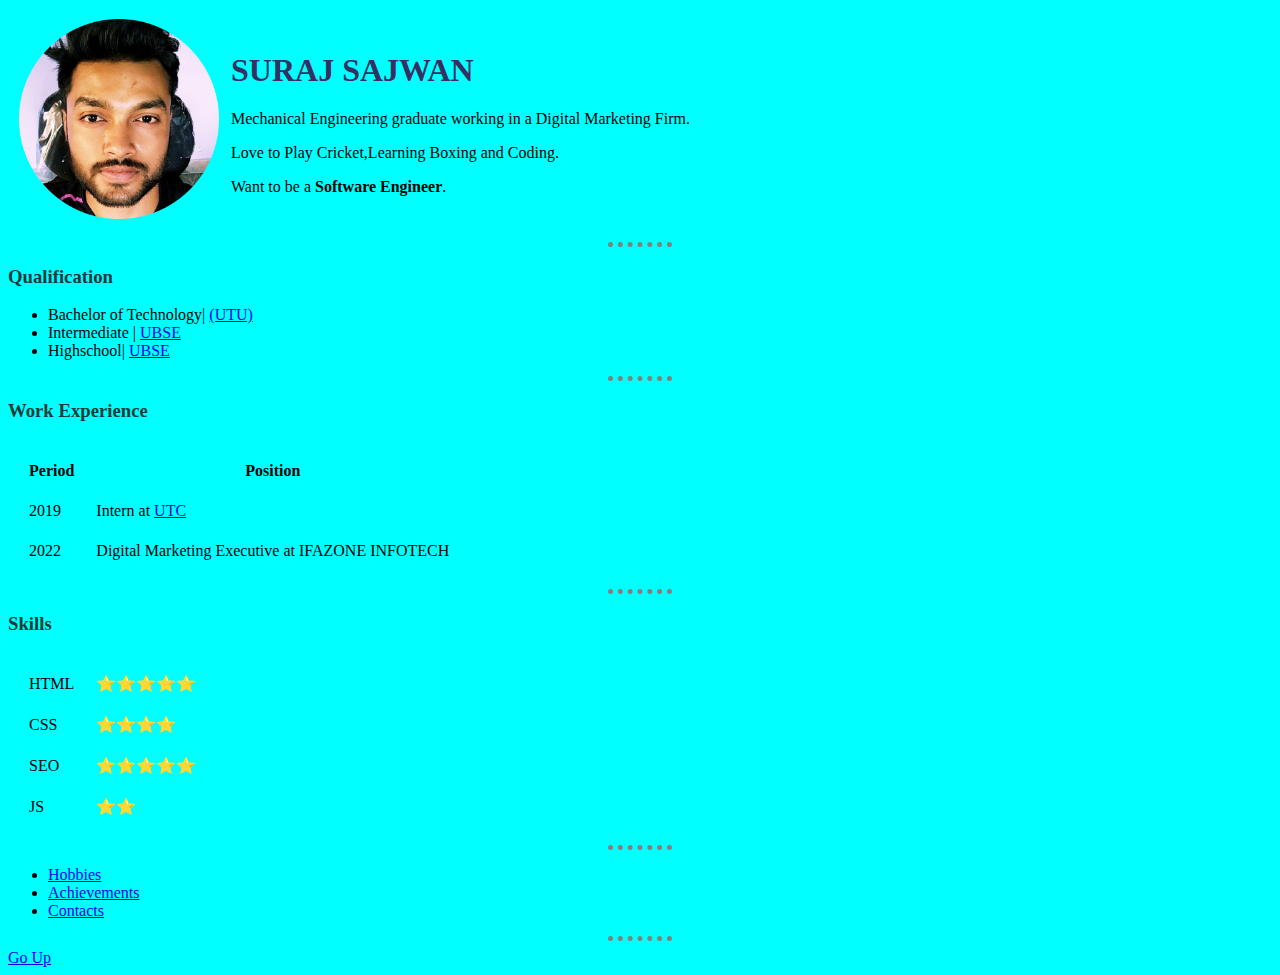
<file: index.html>
<!Doctype html>
<html>
    <head>
        <meta charset="utf-8">
        <meta http-equiv="X-UA-compatible" content="IE=edge">
        <meta name="view-port" content="width=device-width, initial-scale=1.0">
        <link rel="stylesheet" href="styles.css">
        <title>Home Page</title>


        <style>

        </style>
    </head>

        <body>
        
        <table cellspacing="10">
            <tr>
                <td><img src="images/suraj.png" alt="profile picture of suraj" width="200px"></td>
                <td> <h1>SURAJ SAJWAN</h1>
                    <p>Mechanical Engineering graduate working in a Digital Marketing Firm.</p>
                    <p>Love to Play Cricket,Learning Boxing and Coding.</p>
                    <p>Want to be a <strong>Software Engineer</strong>.</p></td>
            </tr>
       </table>

        <hr>

        <h3>Qualification</h3>
        <ul>
            <li>Bachelor of Technology| <a href="https://www.utu.ac.in">(UTU)</a></li>
            <li>Intermediate | <a href="https://www.ubse.com">UBSE</a></li>
            <li>Highschool| <a href="https://www.ubse.com">UBSE</a></li>
        </ul>
        <hr>
        <h3>Work Experience</h3>
        <table cellspacing="20px">
             <thead>
                <th>Period</th>
                <th>Position</th>
            </thead> 
            
            
             <tbody>
                 
                 <tr>
                <td>2019</td>
                <td>Intern at <a href="https://www.utconline.uk.gov.in/">UTC</a></td>
            </tr>
            <tr>
                <td>2022</td>
                <td>Digital Marketing Executive at IFAZONE INFOTECH</td>
            </tr>
           
        </tbody>
        
        </table>
        <!-- <div class="box1">
            <table>
                <tr>
                    <td>HTML </td>
                    
                    <td>&#9733;</td>
                    <td>&#9733;</td>
                    <td>&#9733;</td>
                    <td>&#9733;</td>
                    <td>&#9734;</td>
            
            </tr>
            <tr>
                <td>CSS </td>
               
                <td>&#9733</td>
                <td>&#9733</td>
                <td>&#9733</td>
                <td>&#9734</td>
                <td>&#9734</td>
            </tr>
            </table>
        </div>

        <div class="box2">
            <table>
                <tr>
                    <td>SEO</td>
                    <td>&#9733</td>
                    <td>&#9733</td>
                    <td>&#9733</td>
                    <td>&#9733</td>
                    <td>&#9733</td>
                </tr>
                <tr>
                    <td>Javascript</td>
                    <td>&#9733</td>
                    <td>&#9734</td>
                    <td>&#9734</td>
                    <td>&#9734</td>
                    <td>&#9734</td>
                </tr>
            </table>
        </div> -->

        <hr>
        <h3>Skills</h3>
        <table cellspacing="20pxpx">
            <tr>
                <td>HTML</td>
                <td> ⭐⭐⭐⭐⭐</td>

            </tr>
            
            <tr>
                <td>CSS  </td>
                <td>⭐⭐⭐⭐</td>
            </tr> 
            
            <tr>
                <td>SEO </td>
                <td>⭐⭐⭐⭐⭐</td>
            </tr>
            <tr>
                <td>JS </td>
                <td>⭐⭐</td>
            </tr>
            
        </table>
        
       
        
        
        <hr>


        <ul>
            <li><a href="hobbies.html">Hobbies</a></li>
            <li><a href="achievements.html">Achievements</a></li>
            <li><a href="contacts.html">Contacts</a></li>
        </ul>
            

        <hr>

        <a href="index.html">Go Up</a>

    </body>
</html>
</file>
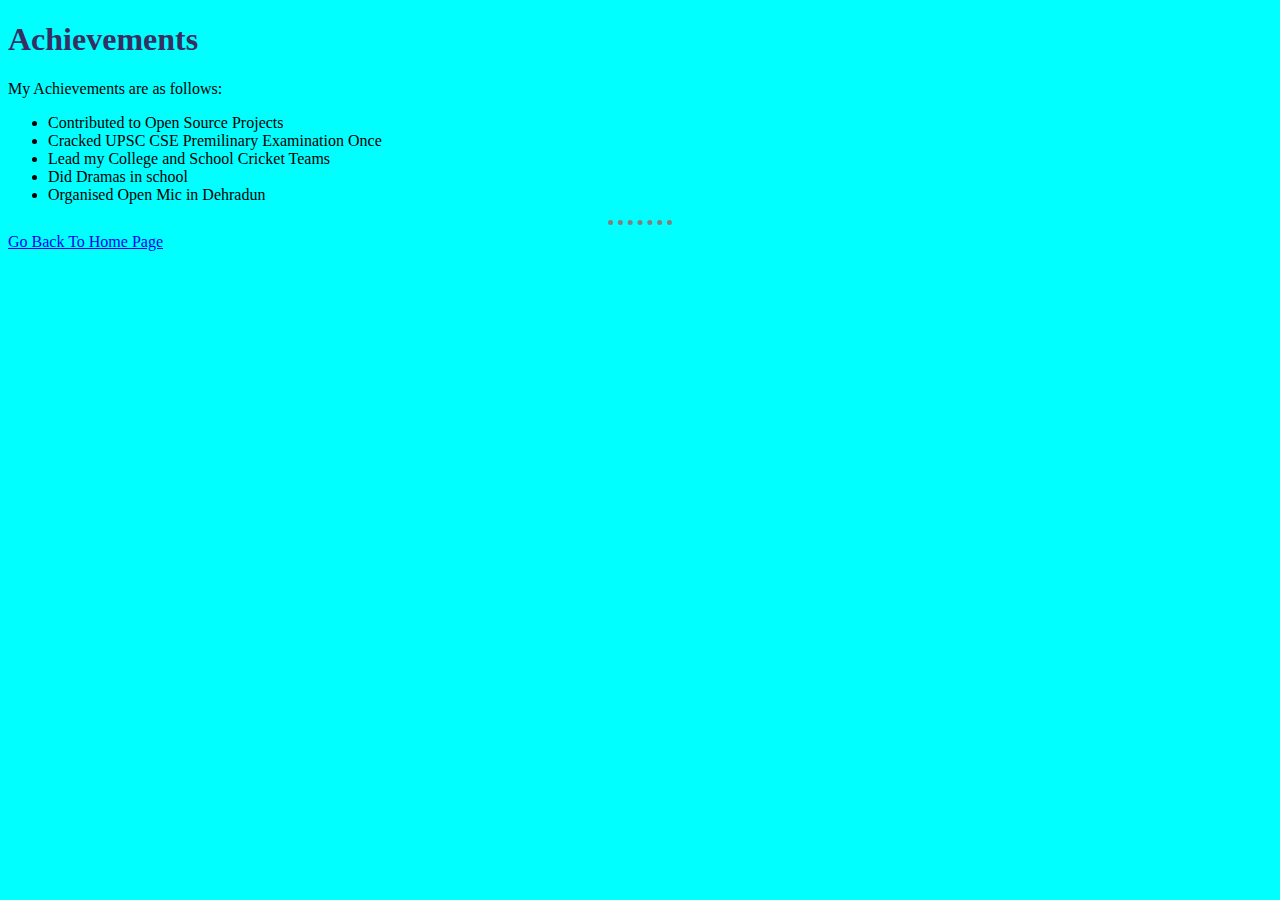
<file: achievements.html>
<!DOCTYPE html>
<html lang="en">
<head>
    <meta charset="UTF-8">
    <meta http-equiv="X-UA-Compatible" content="IE=edge">
    <meta name="viewport" content="width=device-width, initial-scale=1.0">
    <link rel="stylesheet" href="styles.css">
    <title>Achievements</title>
</head>
<body>
    <h1>Achievements</h1>
    <p>My Achievements are as follows:</p>
    <ul>
        <li>Contributed to Open Source Projects</li>
        <li>Cracked UPSC CSE Premilinary Examination Once</li>
        <li>Lead my College and School Cricket Teams </li>
        <li>Did Dramas in school</li>
        <li>Organised Open Mic in Dehradun</li>
    </ul>
    <hr>
    <a href="index.html">Go Back To Home Page</a>
</body>
</html>
</file>
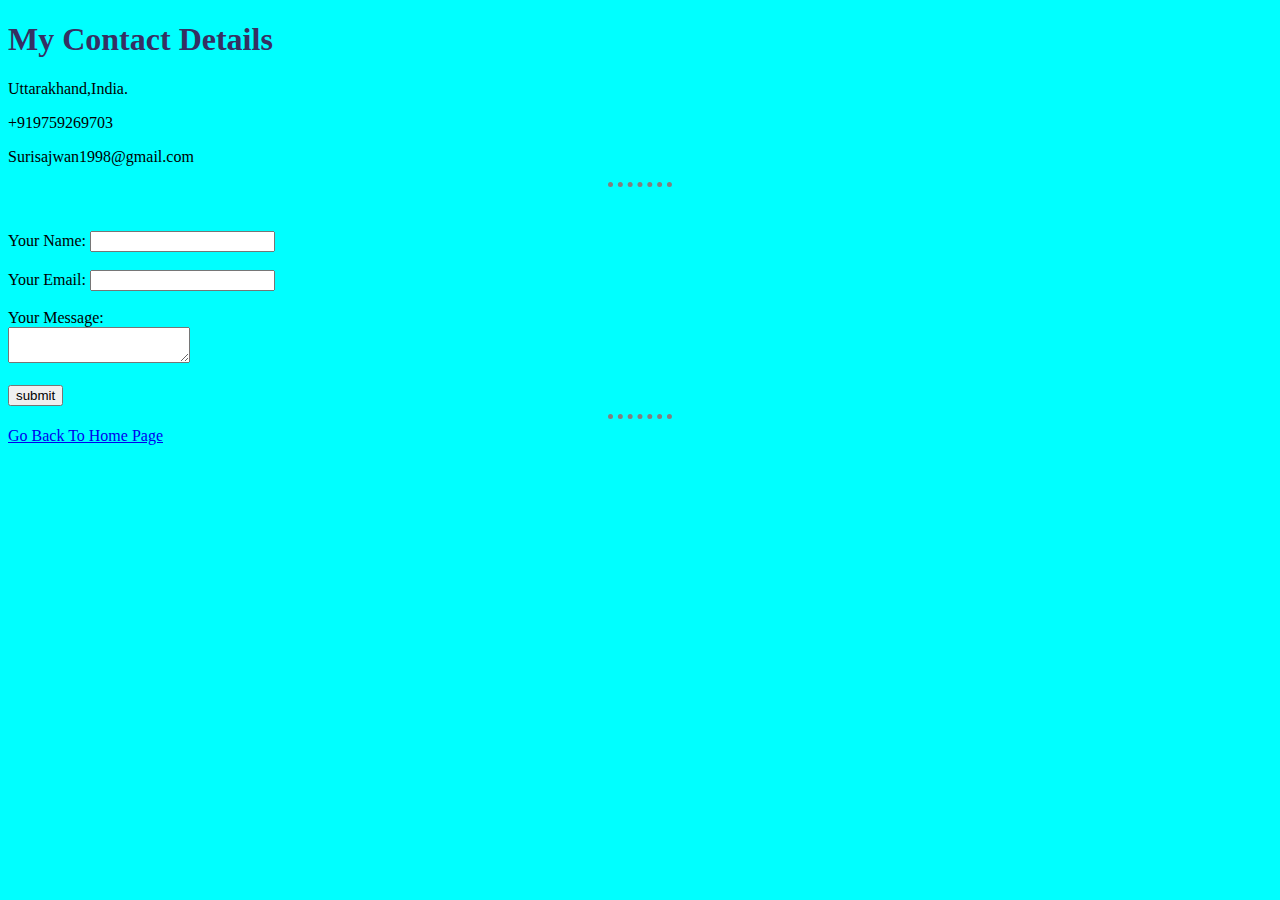
<file: contacts.html>
<!DOCTYPE html>
<html lang="en">
<head>
    <meta charset="UTF-8">
    <meta http-equiv="X-UA-Compatible" content="IE=edge">
    <meta name="viewport" content="width=device-width, initial-scale=1.0">
    <link rel="stylesheet" href="styles.css">
    <title>Contact Me</title>
</head>
<body>
    <h1>My Contact Details</h1>
    <p>Uttarakhand,India.</p>
    <p>+919759269703</p>
    <p>Surisajwan1998@gmail.com</p>
    <hr>
    <br><br>
    <form action="mailto:surisajwan1998@gmail.com" method="post"  enctype="text/plain">
        <label>Your Name:</label>
        <input type="text" name="Your Name" value="">
        <br><br>
        <label>Your Email:</label>
        <input type="email" name="Your eMail" value="">
        <br><br>
        <label>Your Message:</label>
        <br>
        <textarea name="Your Message" row="15" cols="20"></textarea>
        <br><br>
        <input type="submit" value="submit">

    </form>
    <hr>
    <a href="index.html">Go Back To Home Page</a>
    
  
</body>
</html>
</file>
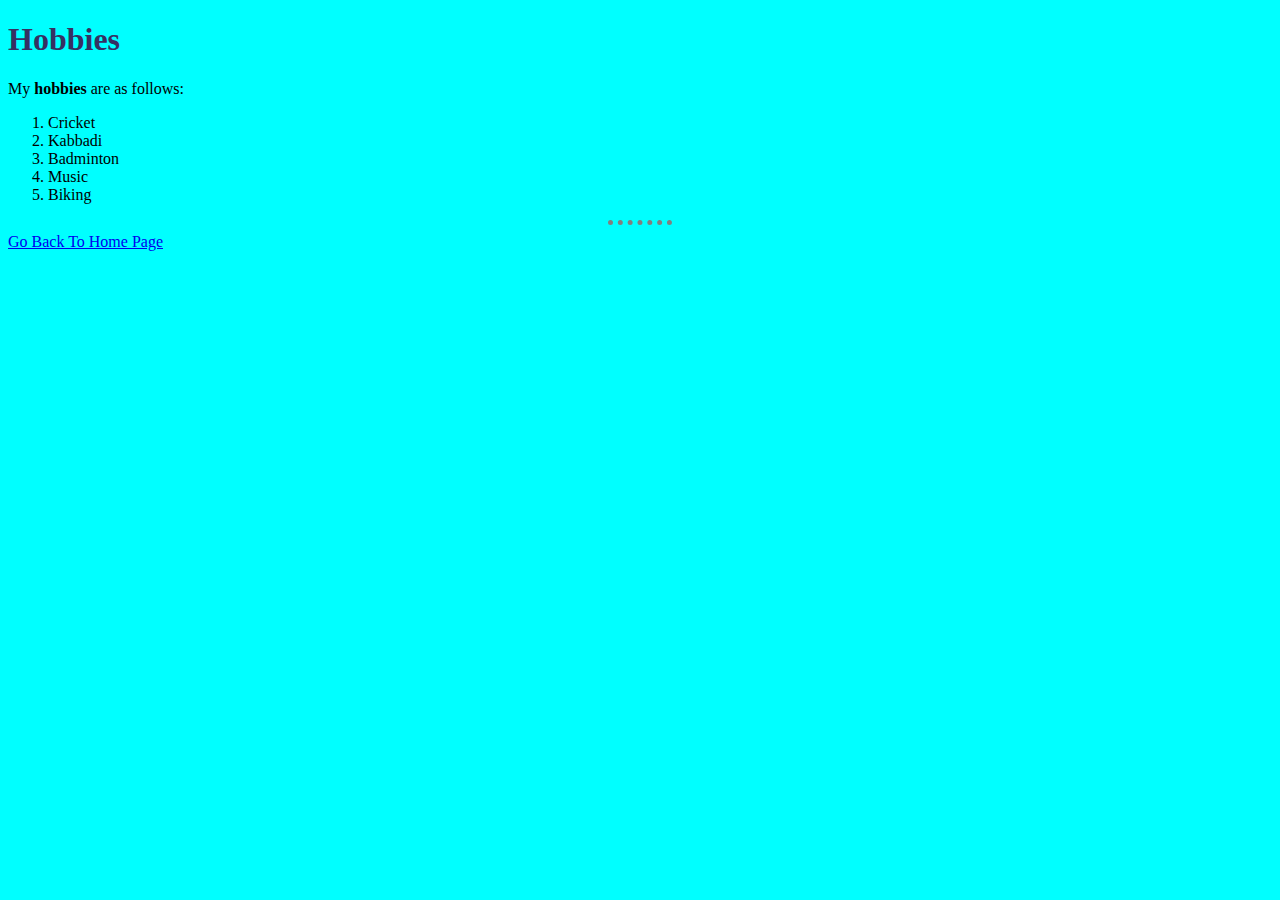
<file: hobbies.html>
<!DOCTYPE html>
<html lang="en">
<head>
    <meta charset="UTF-8">
    <meta http-equiv="X-UA-Compatible" content="IE=edge">
    <meta name="viewport" content="width=device-width, initial-scale=1.0">
    <link rel="stylesheet" href="styles.css">
    <title>Hobbies</title>
</head>
<body>
    <h1>Hobbies</h1>
    <p>My <strong>hobbies</strong> are as follows:</p>
    <ol>
        <li>Cricket</li>
        <li>Kabbadi</li>
        <li>Badminton</li> 
        <li>Music</li>
        <li>Biking</li>
    </ol>
    <hr>
    <a href="index.html">Go Back To Home Page</a>
</body>
</html>
</file>
<file: styles.css>
body{
    background-color:cyan;
}

hr{
    border-style:dotted none none none ;
    width:5%;
    border-color:grey;
    border-width:5px;
}

h1{
    color:#363062;
}

h3{
    color:#143b37;
}
</file>
